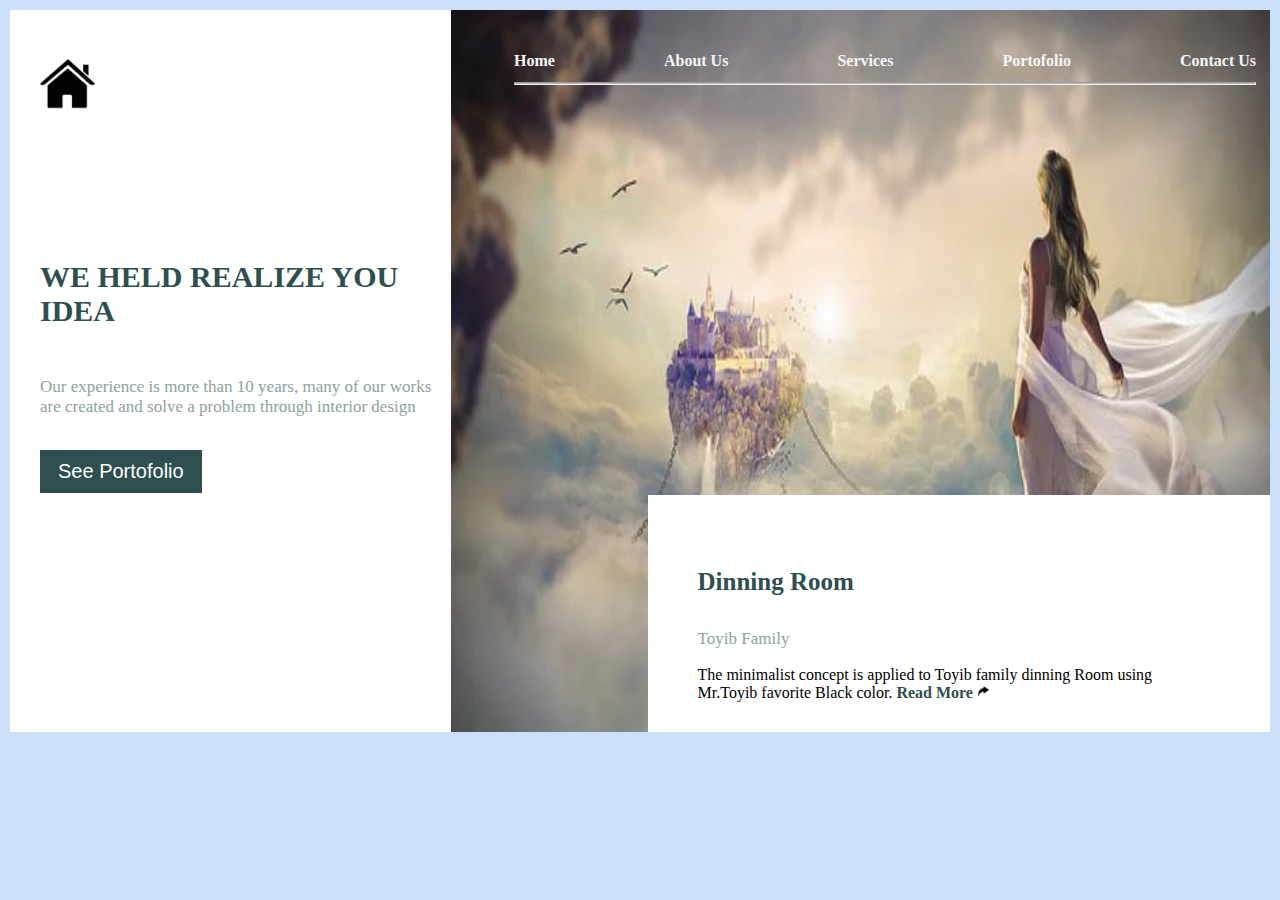
<file: index.html>
<!DOCTYPE html>
<html lang="en">
<head>
    <meta charset="UTF-8">
    <meta http-equiv="X-UA-Compatible" content="IE=edge">
    <meta name="viewport" content="width=device-width, initial-scale=1.0">
    <title> une seule page </title>
    <link rel="stylesheet" href="style/exo2.css">
</head>
<body>
    <!-- IL EXISTE DE GRANDE PARTIE  PARTIE DROITE ET GAUCHE-->
<div class="generale">
    
    <!--1e PARTIE  Partie GAUCHE -->
    <div class="Gauche">
        <nav>
            <img src="img/2144.png" alt="home">
            <h2> WE HELD REALIZE YOU IDEA</h2>
            <p> Our experience is more than 10 years, many of our works
                are created and solve a problem through interior design
            </p>
             <button><a href="#">See Portofolio</a></button>
            
        </nav>
    </div>

    <!--2e PARTIE  Partie DROITE -->
    <div class="droite">
            <nav>
                <ul>
                    <li><a href="#">Home</a></li>
                    <li><a href="#">About Us</a></li>
                    <li><a href="#">Services</a></li>
                    <li><a href="#">Portofolio</a></li>
                    <li><a href="#">Contact Us</a></li>
                </ul>
                <hr>
            </nav>

            <div class="corpblanc">
                <h4>Dinning Room</h4>
                <p id="text-gris"> Toyib Family</p>
                <div>The minimalist concept is applied to Toyib family dinning Room using <br>
                     Mr.Toyib favorite Black color.
                     <strong><a href="#">Read More <img src="img/part.jpg" alt="part" height="13px"></a> </strong>
                </div>
            </div>

    </div>
</div>

</body>
</html>
</file>
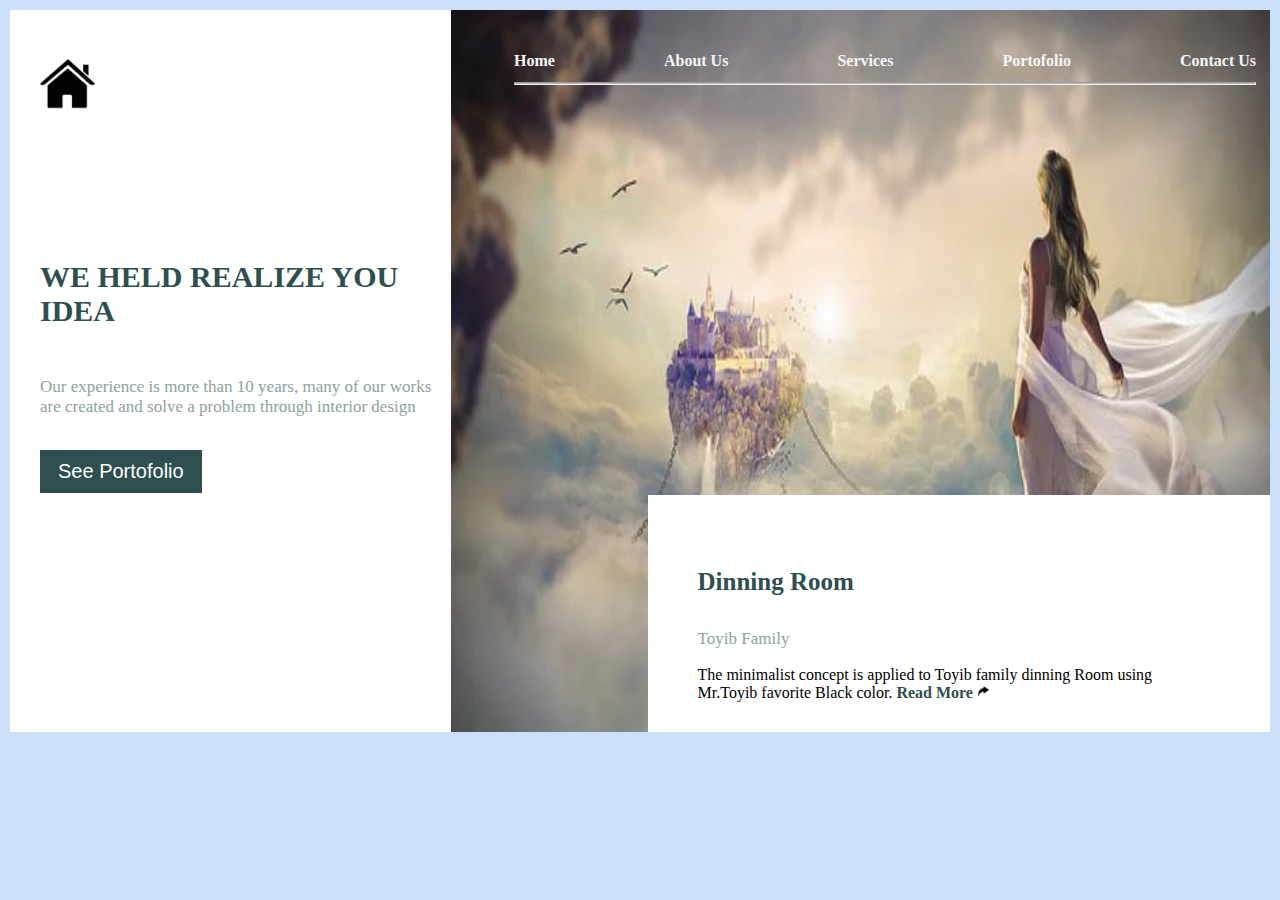
<file: maquette2.html>
<!DOCTYPE html>
<html lang="en">
<head>
    <meta charset="UTF-8">
    <meta http-equiv="X-UA-Compatible" content="IE=edge">
    <meta name="viewport" content="width=device-width, initial-scale=1.0">
    <title> une seule page </title>
    <link rel="stylesheet" href="style/exo2.css">
</head>
<body>
    <!-- IL EXISTE DE GRANDE PARTIE  PARTIE DROITE ET GAUCHE-->
<div class="generale">
    
    <!--1e PARTIE  Partie GAUCHE -->
    <div class="Gauche">
        <nav>
            <img src="img/2144.png" alt="home">
            <h2> WE HELD REALIZE YOU IDEA</h2>
            <p> Our experience is more than 10 years, many of our works
                are created and solve a problem through interior design
            </p>
             <button><a href="#">See Portofolio</a></button>
            
        </nav>
    </div>

    <!--2e PARTIE  Partie DROITE -->
    <div class="droite">
            <nav>
                <ul>
                    <li><a href="#">Home</a></li>
                    <li><a href="#">About Us</a></li>
                    <li><a href="#">Services</a></li>
                    <li><a href="#">Portofolio</a></li>
                    <li><a href="#">Contact Us</a></li>
                </ul>
                <hr>
            </nav>

            <div class="corpblanc">
                <h4>Dinning Room</h4>
                <p id="text-gris"> Toyib Family</p>
                <div>The minimalist concept is applied to Toyib family dinning Room using <br>
                     Mr.Toyib favorite Black color.
                     <strong><a href="#">Read More <img src="img/part.jpg" alt="part" height="13px"></a> </strong>
                </div>
            </div>

    </div>
</div>

</body>
</html>
</file>
<file: style/exo2.css>
/* GENERALE  */
body{
    margin: 10px;
    background: rgb(202, 223, 248);
}
.generale{
    margin: 10px 10px 0px 0px;
    width: 100%;
    height: 100%; 
    display: flex;
    flex-direction: row;
}

/* Partie Gauche */
.Gauche{
    background: white;
    width: 35%;
    padding-bottom: 100px;
}
.Gauche nav{
    margin: 46px 10px 10px 30px;
}
.Gauche nav img{
    height: 55px;
}
.Gauche nav h2{
    color: darkslategray;
    font-weight: bolder;
    padding: 30% 10% 6% 0%;
    font-size: 30px;
} 
.Gauche nav p{
    padding-bottom: 4% ;
    font-size: 17px;
    color: rgb(144, 161, 161);
}
.Gauche nav button a{
    text-decoration: none;
    color: white;
} 

.Gauche nav button{
    background:  darkslategray;
    font-size: 20px;
    padding: 10px 18px 10px 18px;
    border: none;
}

/* Partie Droite */


.droite{
    width: 65%;
    margin: 0;
    padding: 0;
    background-image: url(../img/fantas.webp);
    background-repeat: no-repeat;
    background-size: 100% 100%;
}
.droite nav{
    margin: 46px 14px 0px 23px;
}
.droite nav ul{
    line-height: 10px;
    display: flex;
    flex-direction: row;
    justify-content: space-between;
    display: flex;
}
 nav ul li{
    list-style-type: none;
    font-weight: bold;
}
 nav ul li a{
     color: whitesmoke;
    text-decoration: none;
}
nav hr{
    margin-left: 40px;
    background-color: #bbb;
    height: 1px;
}
.droite .corpblanc{
    margin: 50% 0% 0% 24%;
    padding: 40px 10px 30px 50px;
    background-color: white;

}
.droite .corpblanc h4{
    font-size: 25px;
    color: darkslategray;
}
.droite .corpblanc #text-gris{
    font-size: 17px;
    color: rgb(144, 161, 161);
}
.droite .corpblanc p{
    font-size: 23px;
    color: rgb(18, 31, 31);
}
.droite .corpblanc a{
    text-decoration: none;
    color: darkslategray;
}
</file>
